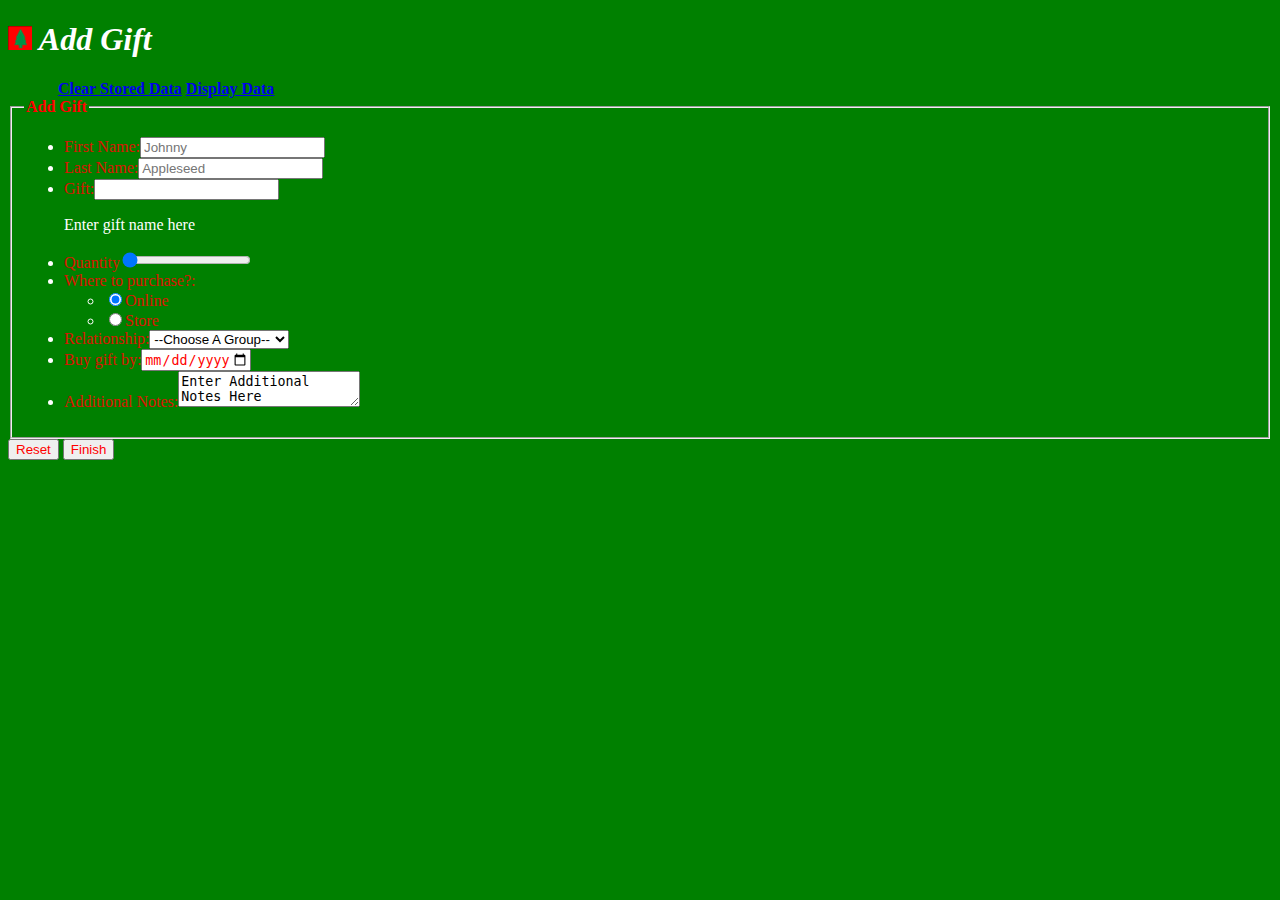
<file: bronze/additem.html>
<!DOCTYPE html>
<html lang="en">
<!--

MIU Project 4
James Floyd II 
April 26, 2012

-->
	<head>
	
		<meta charset="utf-8" />
		
		<!--  Mobile viewport optimized: j.mp/bplateviewport -->
		<meta name="viewport" content="initial-scale=1.0, width=device-width" />
		<meta name="HandheldFriendly" content="True"/>
		<meta name="MobileOptimized" content="320"/>
		<link rel="stylesheet" href="css/styles.css"/>
		
		<!-- Mobile IE needs ClearType for smoothing fonts -->
		<meta http-equiv="cleartype" content="on">
		
		<title>Christmas Shopping List</title>
	</head>
	<body>
		<h1><img  src="images/logo.png" /> Add Gift</h1>
		<nav>
			<a href="#" id="clear">Clear Stored Data</a>
			<a href="#" id="displayLink">Display Data</a>
			<a href="additem.html" id="addNew" style="display:none;">Add New Item</a>
		</nav>
		<form action="#" method="post" id="contactForm" >
			<fieldset>
				<legend>Add Gift</legend>
				<ul id="errors"></ul>
				<ul>
					<li><label for="fname">First Name:</label><input type="text" id="fname" placeholder="Johnny" /></li>
					<li><label for="lname">Last Name:</label><input type="text" id="lname" placeholder="Appleseed"/></li>
					<li><label for="gift">Gift:</label><input type="text" id="gift"  /><p>Enter gift name here</p></li>
					<li><label for="quantity">Quantity</label><input type="range" value="1" min="1" max="50" name="quantity" type="range" id="quantity"/></li>
					<li><label for="purchase">Where to purchase?: </label>
						<ul>
							<li><input type="radio" checked value="online" id="online" name="local" /><label for="online">Online</label></li>
							<li><input type="radio" value="store" id="store" name="local" /><label for="store">Store</label></li>
						</ul>
					</li>
					<li id="select"><label for="group">Relationship:</label></li>
					</li>
					<li><label for="buydate">Buy gift by:</label><input type="date" min="2012-04-19" max="2012-12-24" id="buydate" name="buydate" required aria-required="true"/></li>
					<li><label for="notes">Additional Notes:</label><textarea id="notes">Enter Additional Notes Here</textarea></li>
				</ul>
			</fieldset>
			<input type="reset" value="Reset"/>
			<input type="submit" value="Finish" id="submit"/>
		</form>
		<script src="js/json.js" type="text/javascript"></script>
		<script src="js/main.js" type="text/javascript"></script>
	</body>
</html>


<!-- 
<li>
						<label for="relate">Relationship</label>
						<select id="relate">
							<optgroup label="Family">
								<option value="Mother">Mother</option>
								<option value="Father">Father</option>
								<option value="Sister">Sister</option>
								<option value="Brother">Brother</option>
								<option value="Spouse">Spouse</option>
								<option value="Child">Child</option>
								<option value="Other">Other</option>
							</optgroup>
							<optgroup label="Non-Family">
								<option value="Co-Worker">Co-Worker</option>
								<option value="Friend">Friend</option>
							</optgroup>
						</select>
					</li>
-->
</file>
<file: bronze/css/styles.css>
/*

MIU Project 4 
James Floyd II 
April 26, 2012

*/

h1{
	color:white;
	font-style: italic;
}

h2{ 
	text-align: center;
	font-style: italic;
	outline: red solid;
	color: white;
	padding: 20px;
	margin: 20px;
}

li{
	font-family: "Times New Roman", Times, serif;
	color: white;
}

body{
	background-Color: green;
}

legend{
	color: red;	
	font-weight: bold;
}

label{
	color: red;
	opacity:0.85;
}

input{
	color: red;
}

a{
	font-weight: bold;	
}

nav{
	color: red;
	text-indent: 50px;
}

p{ 
	color: white;
}
</file>
